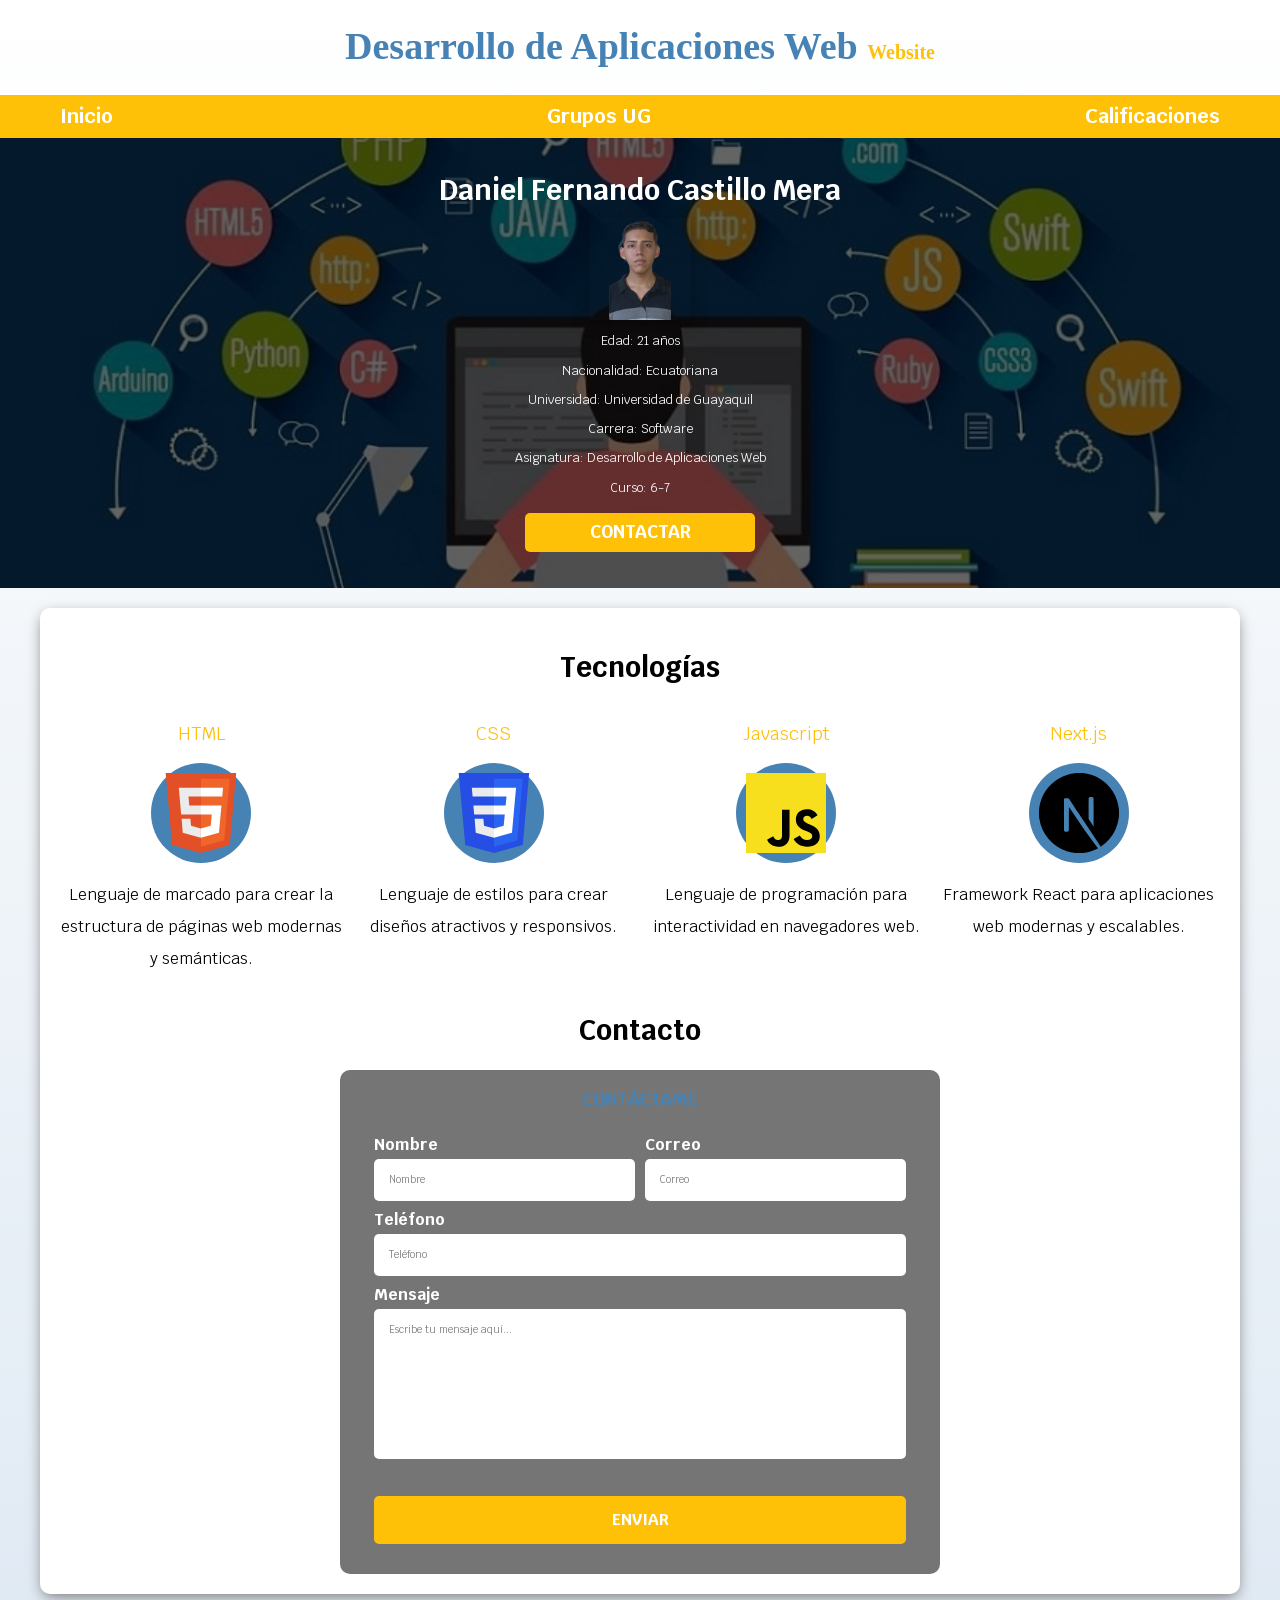
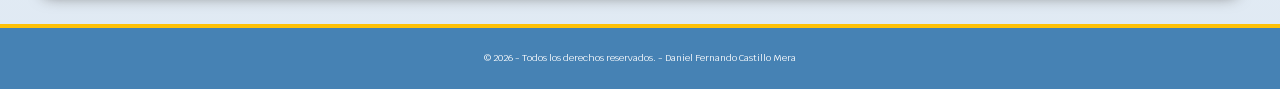
<file: index.html>
<!doctype html>
<html lang="es">
  <head>
    <meta charset="UTF-8" />
    <meta name="viewport" content="width=device-width, initial-scale=1.0" />
    <title>Daniel Fernando Castillo Mera</title>
    <link rel="preload" href="css/normalize.css" as="style" />
    <link rel="stylesheet" href="css/normalize.css" />
    <link rel="preconnect" href="https://fonts.googleapis.com" />
    <link rel="preconnect" href="https://fonts.gstatic.com" crossorigin />
    <link
      href="https://fonts.googleapis.com/css2?family=Krub:wght@200;300;400;500;700&display=swap"
      rel="stylesheet"
    />
    <link rel="preload" href="css/styles.css" as="style" />
    <link href="css/styles.css" rel="stylesheet" />
  </head>
  <body>
    <header>
      <h1 class="titulo">
        Desarrollo de Aplicaciones Web <span> Website </span>
      </h1>
    </header>

    <div class="nav-bg">
      <nav class="navegacion-principal contenedor">
        <a href="index.html">Inicio</a>
        <a href="grupos_UG.html">Grupos UG</a>
        <a href="calificaciones.html">Calificaciones</a>
      </nav>
    </div>

    <section class="hero">
      <div class="contenido-hero">
        <p class="nombre">Daniel Fernando Castillo Mera</p>
        <img class="foto-hero" src="public/MI-FOTO-SIN-FONDO-FIX.png" alt="Daniel Fernando Castillo Mera"/>
        <p class="edad">Edad: 21 años</p>
        <p class="nacionalidad">Nacionalidad: Ecuatoriana</p>
        <p class="universidad">Universidad: Universidad de Guayaquil</p>
        <p class="carrera">Carrera: Software</p>
        <p class="asignatura">Asignatura: Desarrollo de Aplicaciones Web</p>
        <p class="curso">Curso: 6-7</p>
        <a class="boton" href="#contacto">Contactar</a>
      </div>
    </section>

    <main class="sombra">
      <h2>Tecnologías</h2>
      <div class="lenguajes">
        <section class="lenguaje">
          <h3>HTML</h3>
          <div class="iconos">
            <img src="iconos/html5.svg" alt="HTML5" />
          </div>
          <p>
            Lenguaje de marcado para crear la estructura de páginas web modernas y semánticas.
          </p>
        </section>
        <section class="lenguaje">
          <h3>CSS</h3>
          <div class="iconos">
            <img src="iconos/CSS3.svg" alt="CSS3" />
          </div>
          <p>
            Lenguaje de estilos para crear diseños atractivos y responsivos.
          </p>
        </section>
        <section class="lenguaje">
          <h3>Javascript</h3>
          <div class="iconos">
            <img src="iconos/JavaScript.svg" alt="JavaScript" />
          </div>
          <p>
            Lenguaje de programación para interactividad en navegadores web.
          </p>
        </section>
        <section class="lenguaje">
          <h3>Next.js</h3>
          <div class="iconos">
            <img src="iconos/Nextjs15.svg" alt="Next.js 15" />
          </div>
          <p>
            Framework React para aplicaciones web modernas y escalables.
          </p>
        </section>
      </div>

      <section id="contacto">
        <h2>Contacto</h2>

        <form class="formulario">
          <fieldset>
            <legend>Contáctame</legend>

            <div class="contenedor-campos">
              <div class="campo">
                <label>Nombre</label>
                <input class="input-text" type="text" placeholder="Nombre" />
              </div>
              <div class="campo">
                <label>Correo</label>
                <input class="input-text" type="email" placeholder="Correo" />
              </div>
              <div class="campo">
                <label>Teléfono</label>
                <input class="input-text" type="tel" placeholder="Teléfono" />
              </div>
              <div class="campo">
                <label>Mensaje</label>
                <textarea class="input-text" placeholder="Escribe tu mensaje aquí..."></textarea>
              </div>
            </div>
            <div class="enviar">
              <input class="boton" type="submit" value="Enviar" />
            </div>
          </fieldset>
        </form>
      </section>
    </main>
    <footer class="footer">
      <p>&copy; 2026 - Todos los derechos reservados. - Daniel Fernando Castillo Mera</p>
    </footer>
  </body>
</html>
</file>
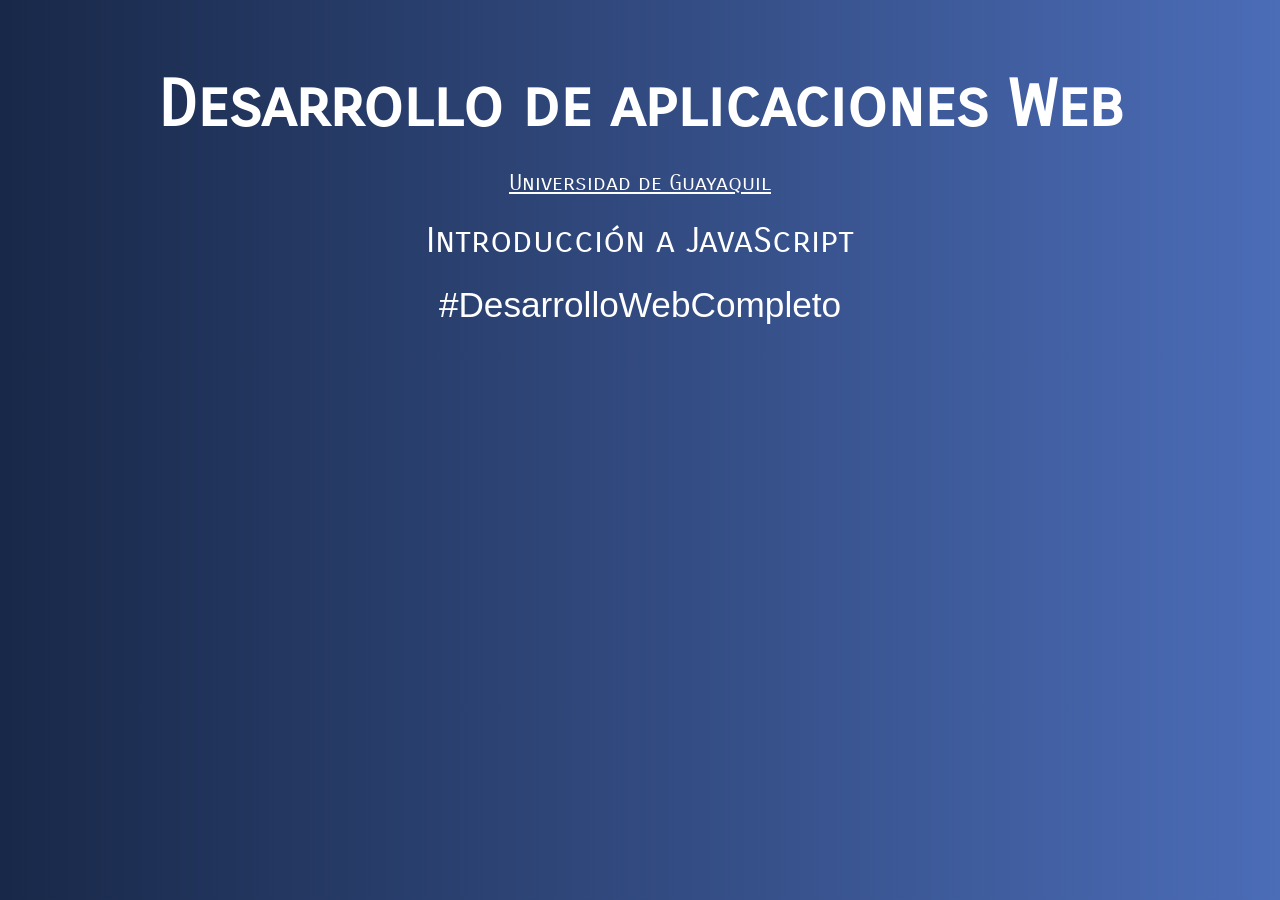
<file: IntroduccionJS/index.html>
<!doctype html>
<html lang="en">
  <head>
    <meta charset="UTF-8" />
    <meta name="viewport" content="width=device-width, initial-scale=1.0" />
    <title>Introducción JavaScript - Desarrollo Web</title>
    <link
      href="https://fonts.googleapis.com/css2?family=Carrois+Gothic+SC&display=swap"
      rel="stylesheet"
    />
    <link rel="stylesheet" href="css/style.css" />
  </head>
  <body>
    <div class="contenido">
      <h1>Desarrollo de aplicaciones Web</h1>
      <a href="http://www.ug.edu.ec" target="_blank"
        >Universidad de Guayaquil</a
      >
      <p>Introducción a JavaScript</p>
      <p class="hashtag">#DesarrolloWebCompleto</p>
    </div>
    <script src="js/arrays.js"></script>
  </body>
</html>
</file>
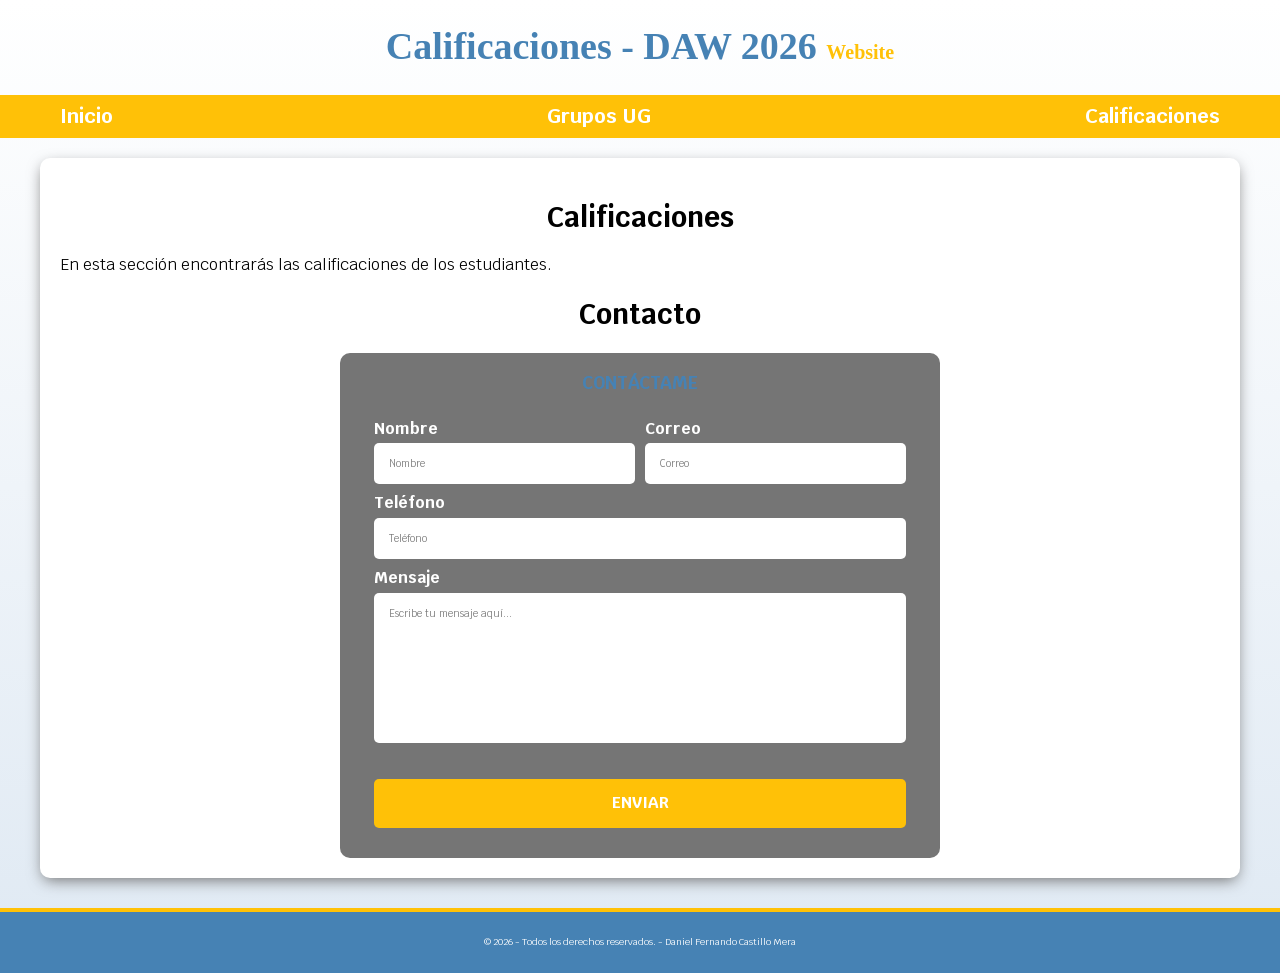
<file: calificaciones.html>
<!doctype html>
<html lang="es">
  <head>
    <meta charset="UTF-8" />
    <meta name="viewport" content="width=device-width, initial-scale=1.0" />
    <title>Calificaciones - DAW 2026</title>
    <link rel="preload" href="css/normalize.css" as="style" />
    <link rel="stylesheet" href="css/normalize.css" />
    <link rel="preconnect" href="https://fonts.googleapis.com" />
    <link rel="preconnect" href="https://fonts.gstatic.com" crossorigin />
    <link
      href="https://fonts.googleapis.com/css2?family=Krub:wght@200;300;400;500;700&display=swap"
      rel="stylesheet"
    />
    <link rel="preload" href="css/styles.css" as="style" />
    <link rel="stylesheet" href="css/styles.css" />
  </head>
  <body>
    <header>
      <h1 class="titulo">
        Calificaciones - DAW 2026 <span> Website </span>
      </h1>
    </header>

    <div class="nav-bg">
      <nav class="navegacion-principal contenedor">
        <a href="index.html">Inicio</a>
        <a href="grupos_UG.html">Grupos UG</a>
        <a href="calificaciones.html">Calificaciones</a>
      </nav>
    </div>

    <main class="sombra">
      <h2>Calificaciones</h2>
      <p>En esta sección encontrarás las calificaciones de los estudiantes.</p>
      <h2>Contacto</h2>

      <form class="formulario">
        <fieldset>
          <legend>Contáctame</legend>

          <div class="contenedor-campos">
            <div class="campo">
              <label>Nombre</label>
              <input class="input-text" type="text" placeholder="Nombre" />
            </div>
            <div class="campo">
              <label>Correo</label>
              <input class="input-text" type="email" placeholder="Correo" />
            </div>
            <div class="campo">
              <label>Teléfono</label>
              <input class="input-text" type="tel" placeholder="Teléfono" />
            </div>
            <div class="campo">
              <label>Mensaje</label>
              <textarea class="input-text" placeholder="Escribe tu mensaje aquí..."></textarea>
            </div>
          </div>
          <div class="enviar">
            <input class="boton" type="submit" value="Enviar" />
          </div>
        </fieldset>
      </form>
    </main>

    <footer class="footer">
      <p>&copy; 2026 - Todos los derechos reservados. - Daniel Fernando Castillo Mera</p>
    </footer>
  </body>
</html>
</file>
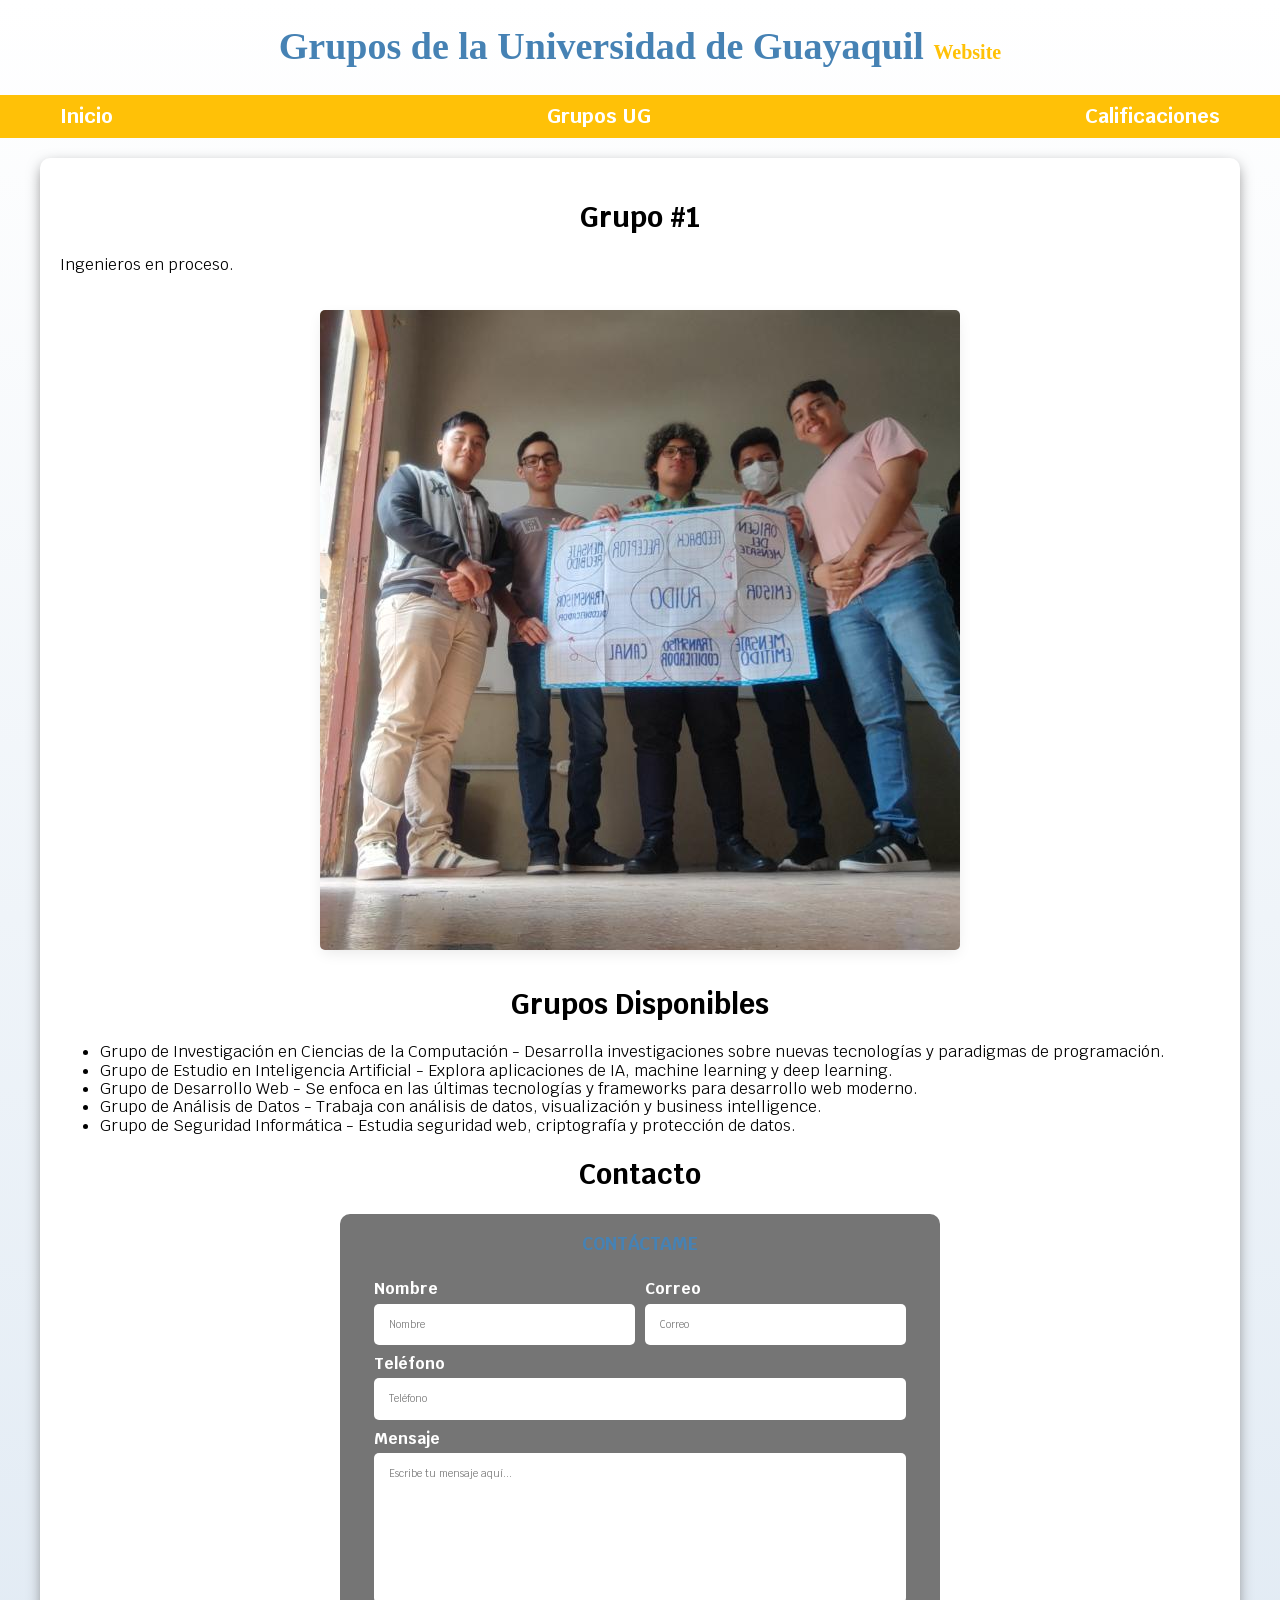
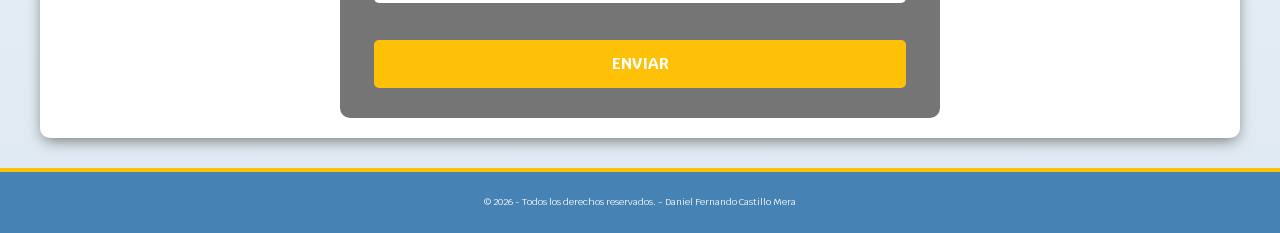
<file: Grupos_UG.html>
<!DOCTYPE html>
<html lang="es">
  <head>
    <meta charset="UTF-8" />
    <meta name="viewport" content="width=device-width, initial-scale=1.0"/>
    <title>Grupos de la Universidad de Guayaquil</title>
    <link rel="preload" href="css/normalize.css" as="style" />
    <link rel="stylesheet" href="css/normalize.css" />
    <link rel="preconnect" href="https://fonts.googleapis.com" />
    <link rel="preconnect" href="https://fonts.gstatic.com" crossorigin />
    <link
      href="https://fonts.googleapis.com/css2?family=Krub:wght@200;300;400;500;700&display=swap"
      rel="stylesheet"
    />
    <link rel="preload" href="css/styles.css" as="style" />
    <link rel="stylesheet" href="css/styles.css" />
  </head>
  <body>
    <header>
      <h1 class="titulo">
        Grupos de la Universidad de Guayaquil <span> Website </span>
      </h1>
    </header>

    <div class="nav-bg">
      <nav class="navegacion-principal contenedor">
        <a href="index.html">Inicio</a>
        <a href="grupos_UG.html">Grupos UG</a>
        <a href="calificaciones.html">Calificaciones</a>
      </nav>
    </div>

    <main class="sombra">
      <section>
        <h2>Grupo #1</h2>
        <p>Ingenieros en proceso.</p>
        <div class="img-centro">
          <img src="public/Grupo_UG_2026.jpeg" alt="Grupo de la Universidad de Guayaquil - Carrera de Software" class="img-grupos" />
        </div>
      </section>

      <section>
        <h2>Grupos Disponibles</h2>
        <ul>
          <li>Grupo de Investigación en Ciencias de la Computación - Desarrolla investigaciones sobre nuevas tecnologías y paradigmas de programación.</li>
          <li>Grupo de Estudio en Inteligencia Artificial - Explora aplicaciones de IA, machine learning y deep learning.</li>
          <li>Grupo de Desarrollo Web - Se enfoca en las últimas tecnologías y frameworks para desarrollo web moderno.</li>
          <li>Grupo de Análisis de Datos - Trabaja con análisis de datos, visualización y business intelligence.</li>
          <li>Grupo de Seguridad Informática - Estudia seguridad web, criptografía y protección de datos.</li>
        </ul>
      </section>

      <h2>Contacto</h2>

      <form class="formulario">
        <fieldset>
          <legend>Contáctame</legend>

          <div class="contenedor-campos">
            <div class="campo">
              <label>Nombre</label>
              <input class="input-text" type="text" placeholder="Nombre" />
            </div>
            <div class="campo">
              <label>Correo</label>
              <input class="input-text" type="email" placeholder="Correo" />
            </div>
            <div class="campo">
              <label>Teléfono</label>
              <input class="input-text" type="tel" placeholder="Teléfono" />
            </div>
            <div class="campo">
              <label>Mensaje</label>
              <textarea class="input-text" placeholder="Escribe tu mensaje aquí..."></textarea>
            </div>
          </div>
          <div class="enviar">
            <input class="boton" type="submit" value="Enviar" />
          </div>
        </fieldset>
      </form>
    </main>

    <footer class="footer">
      <p>&copy; 2026 - Todos los derechos reservados. - Daniel Fernando Castillo Mera</p>
    </footer>
  </body>
</html>
</file>
<file: css/styles.css>
:root {
  /*pseudoelementos para crear variables personalizadas tambien conocidos como custom properties*/
  --blanco: #ffffff;
  --oscuro: #212121;
  --primario: #4682b4;
  --secundario: rgba(255, 193, 7, 1);
  --gris: #757575;
}

html {
  font-size: 62.5%;
  box-sizing: border-box;
  scroll-snap-type: y mandatory;
}
*,
*:before,
*:after {
  box-sizing: inherit;
}

body {
  font-size: 16px;
  font-family: "Krub", sans-serif;
  background-image: linear-gradient(to top, #dfe9f3 0%, var(--blanco) 100%);
}

.titulo {
  text-align: center;
  font-size: 3.8rem;
  color: var(--primario);
  font-family: "Times New Roman", Times, serif;
}

.titulo span {
  font-size: 2rem;
  color: var(--secundario);
}

.contenedor {
  max-width: 120rem;
  margin-top: 0rem;
  margin-right: auto;
  margin-bottom: 0rem;
  margin-left: auto;
  padding: 0 1rem;
}

.nav-bg {
  background-color: var(--secundario);
}

.navegacion-principal {
  display: flex;
  flex-direction: column;
  width: 100%;
  scroll-snap-align: center;
  scroll-snap-stop: always;
}

@media (min-width: 480px) {
  .navegacion-principal{
    flex-direction: row;
    justify-content: space-between;
  }
  
  .hero {
    height: 500px;
  }
}

@media (min-width: 768px) {
  .navegacion-principal {
    flex-direction: row;
    justify-content: space-between;
  }
  
  .hero {
    height: 550px;
  }
}

@media (min-width: 1140px) {
  .navegacion-principal{
    flex-direction: row;
    justify-content: space-between;
  }
  
  .hero {
    height: 600px;
  }
}

@media (min-width: 1400px) {
  .navegacion-principal{
    flex-direction: row;
    justify-content: space-between;
  }
  
  .hero {
    height: 650px;
  }
}

.navegacion-principal a {
  display: block;
  text-align: center;
  padding: 1rem;
  color: var(--blanco);
  text-decoration: none;
  font-size: 2rem;
  font-weight: bold;
}

.navegacion-principal a:hover {
  background-color: var(--primario);
  color: var(--oscuro);
}

.hero {
  background-image: url(../public/backgroun-developer-full-stack.jpg);
  background-repeat: no-repeat;
  background-size: cover;
  background-position: center center;
  height: 450px;
  padding: 20px;
  position: relative;
  display: flex;
  align-items: center;
  justify-content: center;
}

.hero::before {
  content: "";
  position: absolute;
  inset: 0;
  background-color: rgb(0 0 0 / 60%);
}

.contenido-hero {
  position: relative;
  width: min(100%, 58rem);
  display: flex;
  flex-direction: column;
  align-items: center;
  justify-content: center;
  gap: clamp(0.7rem, 1.2vw, 1.2rem);
  padding: clamp(1rem, 2vw, 1.8rem) 1rem;
  z-index: 1;
}

.contenido-hero p {
  color: var(--blanco);
}

.nombre {
  color: var(--blanco);
  font-size: clamp(1.8rem, 2.4vw, 3rem);
  font-weight: bold;
  text-align: center;
  margin: 0;
}

.edad,
.nacionalidad,
.universidad,
.carrera,
.asignatura,
.curso {
  color: var(--blanco);
  font-size: clamp(0.95rem, 1.2vw, 1.25rem);
  font-weight: normal;
  text-align: center;
  margin: 0;
  line-height: 1.35;
}

.foto-hero {
  width: clamp(8rem, 10vw, 12rem);
  height: clamp(8rem, 10vw, 12rem);
  object-fit: contain;
  box-shadow: 0 4px 15px rgba(0, 0, 0, 0.3);
}

h1 {
  font-size: 3.8rem;
}

h2 {
  font-size: 2.8rem;
}

h3 {
  font-size: 1.8rem;
}

h1,
h2,
h3 {
  text-align: center;
}

.boton {
  background-color: var(--secundario);
  color: var(--blanco);
  padding: 0.9rem 2rem;
  margin-top: 0.5rem;
  font-size: clamp(1.4rem, 1.8vw, 2rem);
  text-decoration: none;
  text-transform: uppercase;
  font-weight: bold;
  border-radius: 0.5rem;
  width: min(100%, 24rem);
  text-align: center;
  border: none;
  display: inline-block;
}

.boton:hover {
  cursor: pointer;
}

@media (min-width: 480px) {
  .boton {
    width: min(100%, 22rem);
    font-size: clamp(1.35rem, 1.6vw, 1.7rem);
    padding: 0.8rem 2rem;
  }
  
  .nombre {
    font-size: clamp(2rem, 2.6vw, 3rem);
  }
  
  .edad,
  .nacionalidad,
  .universidad,
  .carrera,
  .asignatura,
  .curso {
    font-size: clamp(1rem, 1.2vw, 1.2rem);
  }
  
  .foto-hero {
    width: clamp(8.5rem, 9vw, 11rem);
    height: clamp(8.5rem, 9vw, 11rem);
  }
}

@media (min-width: 768px) {
  .boton {
    width: min(100%, 23rem);
    font-size: clamp(1.4rem, 1.5vw, 1.8rem);
    padding: 0.9rem 2.2rem;
  }
  
  .nombre {
    font-size: clamp(2.2rem, 2.5vw, 3.2rem);
  }
  
  .edad,
  .nacionalidad,
  .universidad,
  .carrera,
  .asignatura,
  .curso {
    font-size: clamp(1rem, 1.1vw, 1.25rem);
  }
  
  .foto-hero {
    width: clamp(9rem, 8.5vw, 11.5rem);
    height: clamp(9rem, 8.5vw, 11.5rem);
  }
}

@media (min-width: 1024px) {
  .boton {
    font-size: clamp(1.5rem, 1.4vw, 1.8rem);
  }
  
  .nombre {
    font-size: clamp(2.4rem, 2.2vw, 3.4rem);
  }
  
  .edad,
  .nacionalidad,
  .universidad,
  .carrera,
  .asignatura,
  .curso {
    font-size: clamp(1rem, 1vw, 1.3rem);
  }
  
  .foto-hero {
    width: clamp(9.5rem, 8vw, 12rem);
    height: clamp(9.5rem, 8vw, 12rem);
  }
}

.sombra {
  box-shadow: 0px 5px 15px -3px #707070;
  background-color: var(--blanco);
  padding: 2rem;
  border-radius: 1rem;
  margin-top: 2rem;
  max-width: 120rem;
  margin-left: auto;
  margin-right: auto;
}

@media (max-width: 768px) {
  .sombra {
    padding: 1.5rem;
  }
}

@media (min-width: 768px) {
  .lenguajes {
    display: grid;
    grid-template-columns: 1fr 1fr 1fr 1fr;
    column-gap: 1rem;
  }
}

.lenguajes {
  scroll-snap-align: center;
  scroll-snap-stop: always;
}

.lenguaje {
  display: flex;
  flex-direction: column;
  align-items: center;
}

.lenguaje h3 {
  color: var(--secundario);
  font-weight: normal;
}

.lenguaje p {
  line-height: 2;
  text-align: center;
}

.lenguaje .iconos {
  height: 10rem;
  width: 10rem;
  background-color: var(--primario);
  border-radius: 50%;
  display: flex;
  flex-direction: row;
  justify-content: center;
  align-items: center;
}

.lenguaje .iconos img {
  width: 8rem;
  height: 8rem;
  object-fit: contain;
}

.img-grupos {
  max-width: 100%;
  height: auto;
  border-radius: 0.5rem;
  margin: 1.5rem 0;
  box-shadow: 0px 5px 15px -3px rgba(0,0,0,0.1);
}

.img-centro {
  display: flex;
  justify-content: center;
  align-items: center;
  margin: 2rem 0;
}

@media (max-width: 768px) {
  .lenguajes {
    grid-template-columns: 1fr;
  }
  
  .navegacion-principal a {
    font-size: 1.4rem;
  }
}

.formulario {
  background-color: var(--gris);
  width: min(60rem, 100%);
  margin: 0 auto;
  padding: 2rem;
  border-radius: 1rem;
  scroll-snap-align: center;
  scroll-snap-stop: always;
}

.formulario fieldset {
  border: none;
}

.formulario legend {
  text-align: center;
  font-size: 1.8rem;
  text-transform: uppercase;
  font-weight: 700;
  margin-bottom: 2rem;
  color: var(--primario);
}

.campo {
  margin-bottom: 1rem;
}

.campo textarea {
  height: 15rem;
  resize: none;
}

.campo label {
  color: var(--blanco);
  font-weight: bold;
  margin-bottom: 0.5rem;
  display: block;
}

.enviar {
  display: flex;
  justify-content: stretch;
  width: 100%;
  margin-top: 1rem;
}

.input-text {
  width: 100%;
  border: none;
  padding: 1.5rem;
  border-radius: 0.5rem;
  font-family: "Krub", sans-serif;
  font-size: 1rem;
  box-sizing: border-box;
  transition: all 0.3s ease;
}

.input-text:focus {
  outline: 2px solid var(--primario);
  box-shadow: 0 0 8px rgba(70, 130, 180, 0.5);
}

.enviar .boton {
  width: 100%;
  max-width: 100%;
  min-height: 48.4px;
  padding: 0;
  font-size: 1.6rem;
  border: none;
  display: flex;
  align-items: center;
  justify-content: center;
  flex: 1 1 auto;
  margin: 0;
}

@media (min-width: 768px) {
  .contenedor-campos {
    display: grid;
    grid-template-columns: 1fr 1fr;
    column-gap: 1rem;
    grid-template-rows: auto auto 20rem;
  }

  .campo:nth-child(3),
  .campo:nth-child(4) {
    grid-column: 1/3;
  }
}

@media (max-width: 767px) {
  .contenedor-campos {
    display: block;
  }
  
  .campo {
    margin-bottom: 1.5rem;
  }
}

.footer {
  text-align: center;
  background-color: var(--primario);
  color: var(--blanco);
  padding: 2rem;
  margin-top: 3rem;
  border-top: 4px solid var(--secundario);
}

.footer p {
  margin: 0.5rem 0;
  font-size: 0.95rem;
}
</file>
<file: IntroduccionJS/css/style.css>
body {
    background: #4b6cb7;  /* fallback for old browsers */
    background: -webkit-linear-gradient(to right, #182848, #4b6cb7);  /* Chrome 10-25, Safari 5.1-6 */
    background: linear-gradient(to right, #182848, #4b6cb7); /* W3C, IE 10+/ Edge, Firefox 16+, Chrome 26+, Opera 12+, Safari 7+ */
}

h1, p, a {
    font-family: 'Carrois Gothic SC', sans-serif;
    display: block;
    text-align: center;
    line-height:.8;
    color: white;
}
.contenido {
    max-width: 1200px;
    margin: 5rem auto 0 auto;
    color: white;
    font-size: 3rem;
    font-family: 'Carrois Gothic SC', sans-serif;
}
h1 {
    font-size: 4rem;
}
a {
    font-size: 1.4rem;
}
p {
    font-size: 2.2rem;
}

.hashtag {
    font-family: Arial, Helvetica, sans-serif;
}
</file>
